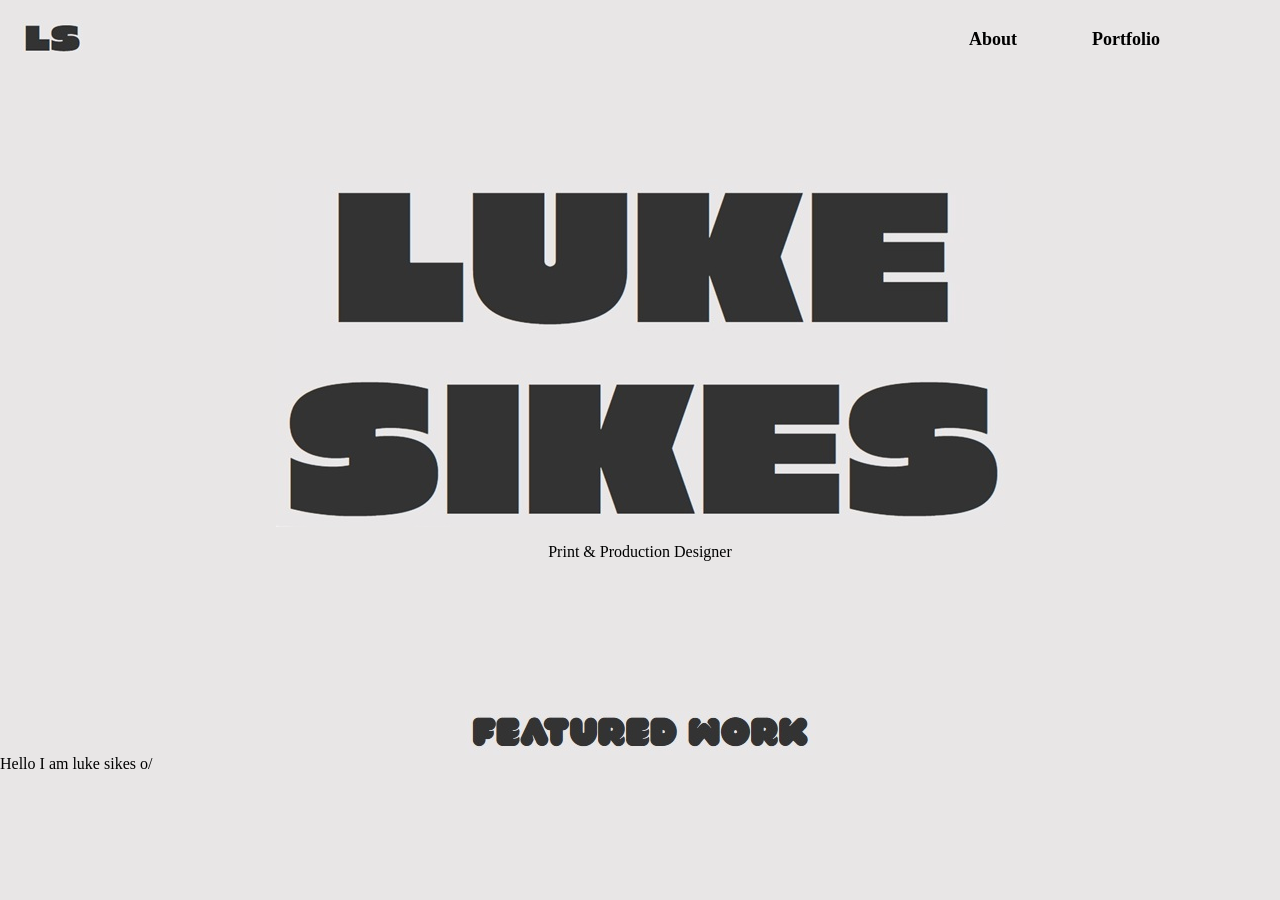
<file: test.html>
<!DOCTYPE html>
<html lang="en">

    <head>
        <link href="test.css" type="text/css" rel="stylesheet">
        <link rel="preconnect" href="https://fonts.googleapis.com">
        <link rel="preconnect" href="https://fonts.gstatic.com" crossorigin>
        <link
            href="https://fonts.googleapis.com/css2?family=Bebas+Neue&display=swap"
            rel="stylesheet"
        >
    </head>

    <body>
        <nav>
            <div id="home-nav">
                <a href="index.html">
                    <img src="pictures/LS.jpg">
                </a>
            </div>
            <div id="list-nav">
                <a href="#about">About</a>
                <a href="#">Portfolio</a>
            </div>
        </nav>

        <div id="lukesikes">
            <img src="pictures/LukeSikes.jpg">
        </div>

        <p style="text-align: center;">
            Print & Production Designer
        </p>

        <div id="featured-work">
            <img src="pictures/featured-work.jpg">

        </div>

        <div id="about">
            Hello I am luke sikes o/
        </div>
    </body>
</html>
</file>
<file: test.css>
body {
    background-color: #E8E6E6;
    margin: 0px;
}

nav {
    background-color: #E8E6E6;
    display: flex;
    align-items: center;
    padding: 20px;
}

#home-nav {
    font-family: "Bebas Neue", sans-serif;
    font-weight: bold;
    font-size: 20px;
}

#home-nav img {
    transition: transform 0.25s ease;
}

#home-nav img:hover {
    transform: scale(1.08);
}

#list-nav {
    margin-left: auto;
    margin-right: 100px;
    display: flex;
    gap: 75px;
}

#list-nav a {
    font-size: 18px;
    font-weight: bold;
    color: black;
    text-decoration: none;
}

#lukesikes {
    margin-top: 100px;
    display: flex;
    justify-content: center;
}

#lukesikes img {
    transition: transform 0.25s ease;
}

#lukesikes img:hover {
    transform: scale(1.02);
}

#featured-work {
    display: flex;
    justify-content: center;
    margin: 150px 0px 0px 0px;
}
</file>
